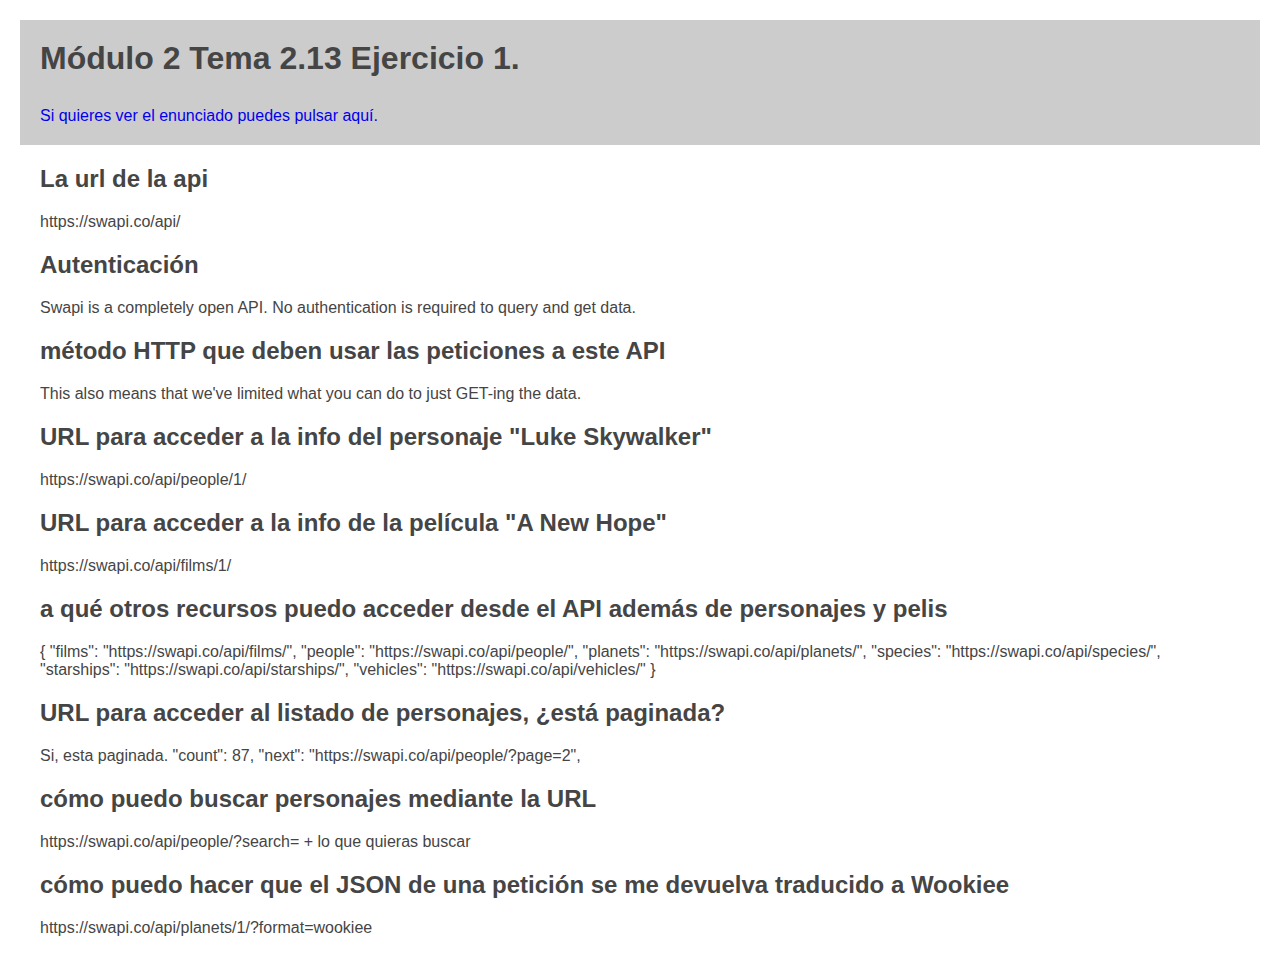
<file: ej1/index.html>
<!DOCTYPE html>
<html lang="es">
<head>
    <meta charset="UTF-8">
    <meta name="viewport" content="width=device-width, initial-scale=1.0">
    <meta http-equiv="X-UA-Compatible" content="ie=edge">
    <title>Módulo 2 Tema 2.13 Ejercicio 1</title>
    <link rel="stylesheet" href="css/main.css">
</head>
<body>
<header class="header">
    <h1 class="title">
        Módulo 2 Tema 2.13 Ejercicio 1.
    </h1>
    <a 
        class="ex-link"
        href="https://books.adalab.es/materiales-front-end-g/modulo-2.-programando-la-web/2_13_asincronia#ejercicio-1" 
        target="_blank" 
        rel="noopener noreferrer"
    >
        Si quieres ver el enunciado puedes pulsar aquí.
   </a>
</header>
<main class="page__main">
  <h2 class="main__title">La url de la api</h2>
  <p class="text">https://swapi.co/api/</p>
  <h2 class="main__title">Autenticación</h2>
  <p class="text">Swapi is a completely open API. No authentication is required to query and get data.</p>
  <h2 class="main__title"> método HTTP que deben usar las peticiones a este API</h2>
  <p class="text"> This also means that we've limited what you can do to just GET-ing the data.</p>
  <h2 class="main__title">  URL para acceder a la info del personaje "Luke Skywalker"</h2>
  <p class="text"> https://swapi.co/api/people/1/</p>
  <h2 class="main__title">  URL para acceder a la info de la película "A New Hope"</h2>
  <p class="text"> https://swapi.co/api/films/1/</p>
  <h2 class="main__title">  a qué otros recursos puedo acceder desde el API además de personajes y pelis</h2>
  <p class="text"> {
      "films": "https://swapi.co/api/films/",
      "people": "https://swapi.co/api/people/",
      "planets": "https://swapi.co/api/planets/",
      "species": "https://swapi.co/api/species/",
      "starships": "https://swapi.co/api/starships/",
      "vehicles": "https://swapi.co/api/vehicles/"
  }</p>
  <h2 class="main__title"> URL para acceder al listado de personajes, ¿está paginada?</h2>
  <p class="text"> 
    Si, esta paginada.

    "count": 87, 
    "next": "https://swapi.co/api/people/?page=2", 

  </p>
  <h2 class="main__title">   cómo puedo buscar personajes mediante la URL</h2>
  <p class="text"> 
      https://swapi.co/api/people/?search= + lo que quieras buscar
  </p>
  <h2 class="main__title">   cómo puedo hacer que el JSON de una petición se me devuelva traducido a Wookiee </h2>
  <p class="text"> 
      https://swapi.co/api/planets/1/?format=wookiee
  </p>
</main>
    <script src="js/main.js"></script>
</body>
</html>
</file>
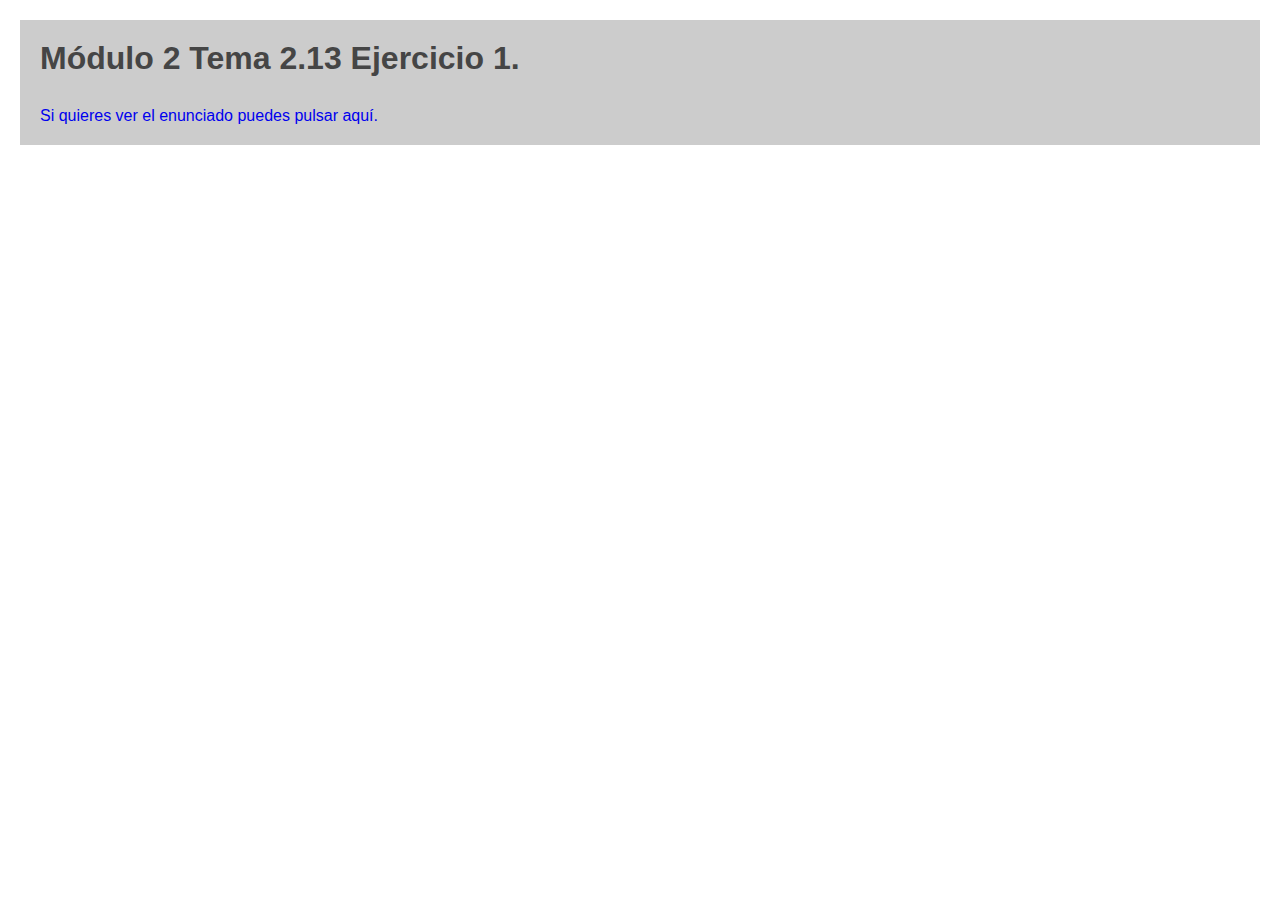
<file: ej2/index.html>
<!DOCTYPE html>
<html lang="es">

<head>
    <meta charset="UTF-8">
    <meta name="viewport" content="width=device-width, initial-scale=1.0">
    <meta http-equiv="X-UA-Compatible" content="ie=edge">
    <title>Módulo 2 Tema 2.13 Ejercicio 1</title>
    <link rel="stylesheet" href="css/main.css">
</head>

<body>
    <header class="header">
        <h1 class="title">
            Módulo 2 Tema 2.13 Ejercicio 1.
        </h1>
        <a class="ex-link" href="https://books.adalab.es/materiales-front-end-g/modulo-2.-programando-la-web/2_13_asincronia#ejercicio-1" target="_blank" rel="noopener noreferrer">
        Si quieres ver el enunciado puedes pulsar aquí.
   </a>
    </header>
    <main class="page__main">
        <h2 class=title></h2>
        <p class="time"></p>


    </main>
    <script src="js/main.js"></script>
</body>

</html>
</file>
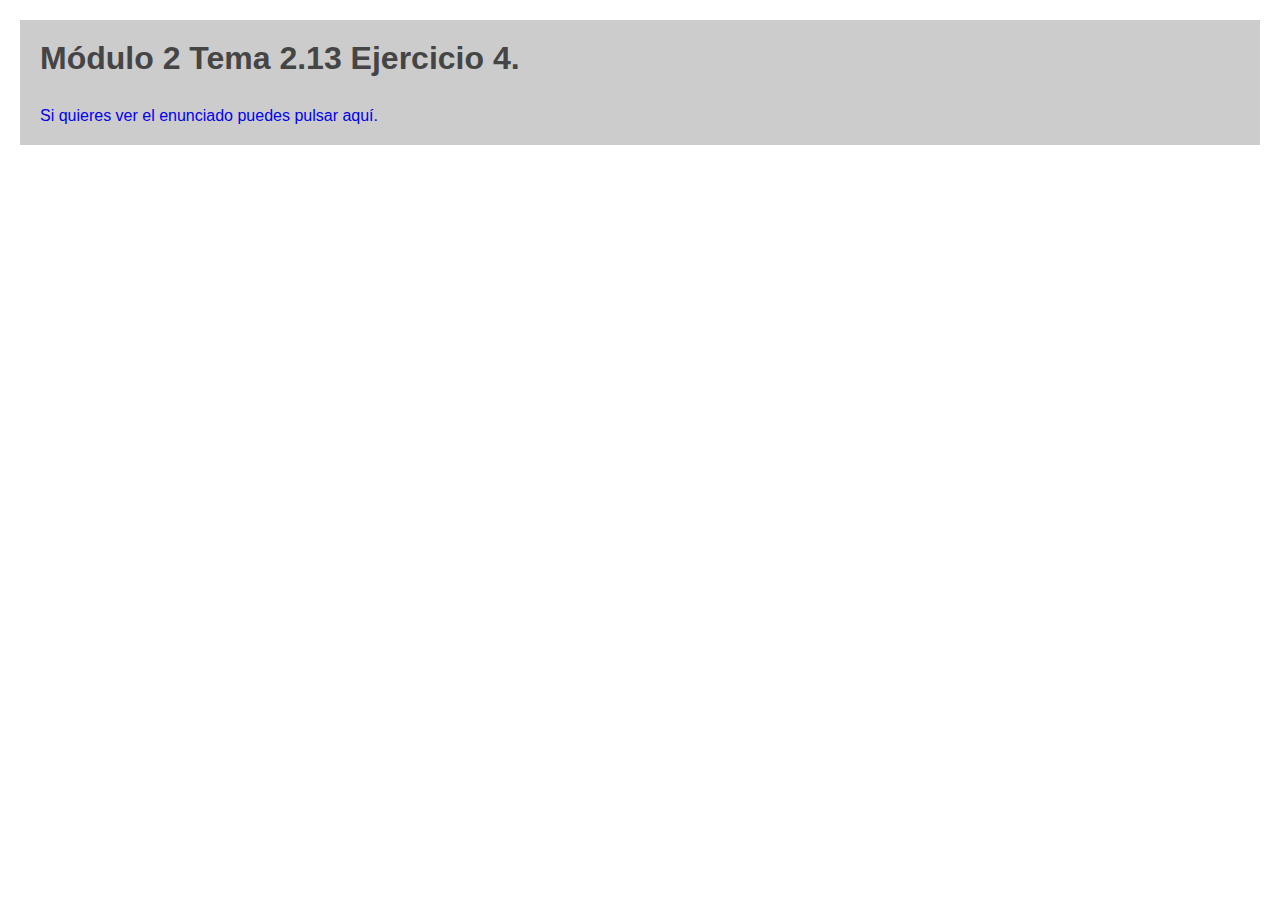
<file: ej4/index.html>
<!DOCTYPE html>
<html lang="es">

<head>
    <meta charset="UTF-8">
    <meta name="viewport" content="width=device-width, initial-scale=1.0">
    <meta http-equiv="X-UA-Compatible" content="ie=edge">
    <title>Módulo 2 Tema 2.13 Ejercicio 1</title>
    <link rel="stylesheet" href="css/main.css">
</head>

<body>
    <header class="header">
        <h1 class="title">
            Módulo 2 Tema 2.13 Ejercicio 4.
        </h1>
        <a class="ex-link" href="https://books.adalab.es/materiales-front-end-g/modulo-2.-programando-la-web/2_13_asincronia#ejercicio-1" target="_blank" rel="noopener noreferrer">
        Si quieres ver el enunciado puedes pulsar aquí.
   </a>
    </header>
    <main class="page__main">
        <div class="time hidden"></div>
    </main>
    <script src="js/main.js"></script>
</body>

</html>
</file>
<file: ej1/css/main.css>
*{
  margin: 0;
  box-sizing: border-box;
  padding: 10px;
}
body{
  font-family: Arial, Helvetica, sans-serif;
  color: #454545;
}
.header__title{  
  padding:10px;
  border-bottom: 1px solid #454545;
}

.ex-link{
  padding:10px;
  margin-top: 10px;
  text-decoration: none;
  display: inline-block;

}
.header{
  background-color: #cccccc;
}

.resultado{
  margin: 20px auto;
  color:tomato;
}
</file>
<file: ej2/css/main.css>
* {
    margin: 0;
    box-sizing: border-box;
    padding: 10px;
}

body {
    font-family: Arial, Helvetica, sans-serif;
    color: #454545;
}

.header__title {
    padding: 10px;
    border-bottom: 1px solid #454545;
}

.ex-link {
    padding: 10px;
    margin-top: 10px;
    text-decoration: none;
    display: inline-block;
}

.header {
    background-color: #cccccc;
}

.page__main {
    display: flex;
    justify-content: center;
    align-items: center;
    height: 80vh;
}

.time {
    font-size: 100px;
}
</file>
<file: ej4/css/main.css>
* {
    margin: 0;
    box-sizing: border-box;
    padding: 10px;
}

body {
    font-family: Arial, Helvetica, sans-serif;
    color: #454545;
}

.header__title {
    padding: 10px;
    border-bottom: 1px solid #454545;
}

.ex-link {
    padding: 10px;
    margin-top: 10px;
    text-decoration: none;
    display: inline-block;
}

.header {
    background-color: #cccccc;
}

.resultado {
    margin: 20px auto;
    color: tomato;
}

.time {
    width: 500px;
    height: 400px;
    background-color: tomato;
    position: absolute;
    top: 50%;
    left: 50%;
    transform: translate(-50%, -50%);
    display: flex;
    justify-content: center;
    align-items: center;
    font-size: 30px;
    color: aliceblue;
}

.hidden {
    display: none;
}
</file>
